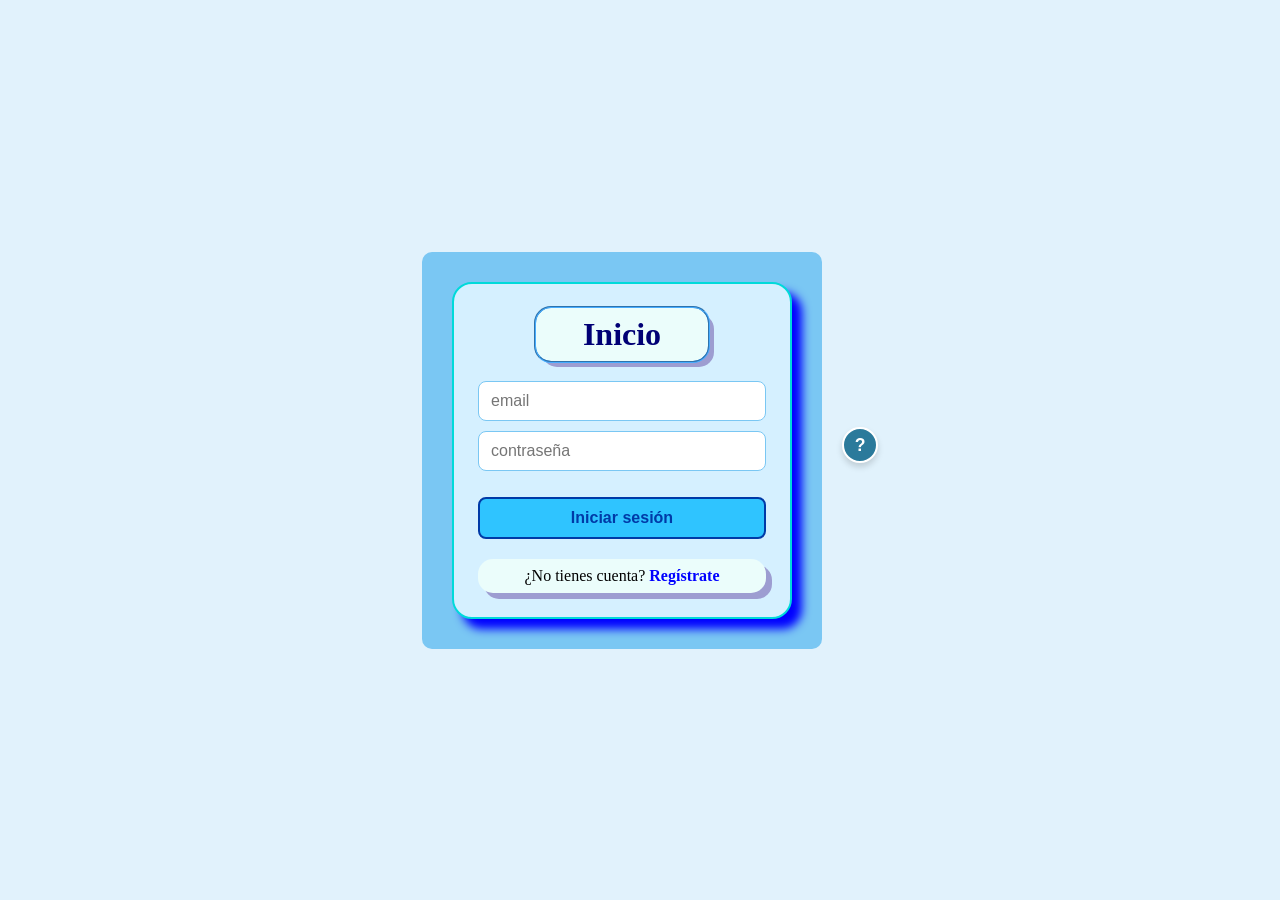
<file: frontend/admin.html>
<!DOCTYPE html>
<html lang="es">

<head>
    <meta charset="UTF-8">
    <meta name="viewport" content="width=device-width, initial-scale=1.0">
    <title>Panel de administración - AeroPlata</title>
    <link rel="stylesheet" href="adm.css">
</head>

<body>
    <header>

        <h1>Panel del Jefe de Ventas / Administrador</h1>
        <nav>
            <a href="VerProductos.html"><button>Ver productos</button></a>
            <a href="GestionarPedidos.html"><button>Gestionar Pedidos</button></a>
            <a href="EstadoDeCuentas.html"><button>Estado de Cuentas</button></a>
            <button id="btn-logout" style="background-color: #d9534f; color: white;">Cerrar sesión</button>
        </nav>
    </header>

    <main>


        <!-- Sección de cargar productos (Alta de Paquetes) -->
        <section id="seccion-productos" class="panel-seccion">
            <h2>Alta de productos (Paquetes / Servicios)</h2>
            <form id="form-producto">
                <input type="text" id="codigo" placeholder="Código de paquete (ej: PAC-001)" required>
                <input type="text" id="tipo_paquete" placeholder="Tipo de paquete" required>
                <input type="text" id="titulo" placeholder="Título del paquete" required>
                <input type="text" id="descripcion" placeholder="Descripción detallada" required>
                <input type="number" step="0.01" id="precio_total" placeholder="Precio total" required>
                <input type="number" id="cantidad_noches" placeholder="Cantidad de noches" required>

                <!-- ID de ubicación corregido exactamente como lo pide el backend -->
                <input type="number" id="id_ubi_destino" placeholder="ID Ubicación Destino" required>

                <input type="number" id="id_hotel" placeholder="ID Hotel" required>
                <input type="number" id="id_vuelo" placeholder="ID Vuelo" required>
                <input type="number" id="id_seguro_medico" placeholder="ID Seguro Médico" required>

                <button type="submit">Guardar producto</button>
            </form>
            <p id="mensaje-respuesta" style="margin-top: 10px; font-weight: bold;"></p>
        </section>
    </main>

    <script>
        // URL de tu backend desplegado en Render
        const API_URL = "https://aeroplate-backend.onrender.com";

        // Verificar si el usuario está logueado leyendo la clave correcta ('token') y aceptando el rol 'ventas'
        const token = localStorage.getItem("token");
        const rol = localStorage.getItem("rol");

        if (!rol || (rol !== "admin" && rol !== "jefe_ventas" && rol !== "ventas")) {
            alert("Acceso no autorizado. Inicia sesión como administrador.");
            window.location.href = "login.html";
        }

        // Manejar el envío del formulario para crear un paquete
        document.getElementById("form-producto").addEventListener("submit", async (e) => {
            e.preventDefault();

            const datosPaquete = {
                codigo_paquete: document.getElementById("codigo").value,
                tipo_paquete: document.getElementById("tipo_paquete").value,
                titulo: document.getElementById("titulo").value,
                descripcion: document.getElementById("descripcion").value,
                precio_total: parseFloat(document.getElementById("precio_total").value),
                cantidad_noches: parseInt(document.getElementById("cantidad_noches").value),
                id_ubi_destino: parseInt(document.getElementById("id_ubi_destino").value),
                id_hotel: parseInt(document.getElementById("id_hotel").value),
                id_vuelo: parseInt(document.getElementById("id_vuelo").value),
                id_seguro_medico: parseInt(document.getElementById("id_seguro_medico").value)
            };

            const mensajeP = document.getElementById("mensaje-respuesta");

            try {
                const respuesta = await fetch(`${API_URL}/paquetes`, {
                    method: "POST",
                    headers: {
                        "Content-Type": "application/json",
                        "Authorization": `Bearer ${token}`
                    },
                    body: JSON.stringify(datosPaquete)
                });

                if (respuesta.ok) {
                    mensajeP.style.color = "green";
                    mensajeP.textContent = "¡Paquete creado con éxito!";
                    document.getElementById("form-producto").reset();
                } else {
                    const errorData = await respuesta.json();
                    mensajeP.style.color = "red";
                    const detalleError = Array.isArray(errorData.detail)
                        ? errorData.detail.map(err => `${err.loc.join('.')}: ${err.msg}`).join(', ')
                        : (errorData.detail || "No se pudo guardar el paquete");
                    mensajeP.textContent = `Error: ${detalleError}`;
                }
            } catch (error) {
                console.error("Error de conexión:", error);
                mensajeP.style.color = "red";
                mensajeP.textContent = "Error de conexión con el servidor.";
            }
        });

        // Botón para cerrar sesión
        document.getElementById("btn-logout").addEventListener("click", () => {
            localStorage.removeItem("token");
            localStorage.removeItem("rol");
            window.location.href = "login.html";
        });
    </script>
</body>

</html>
</file>
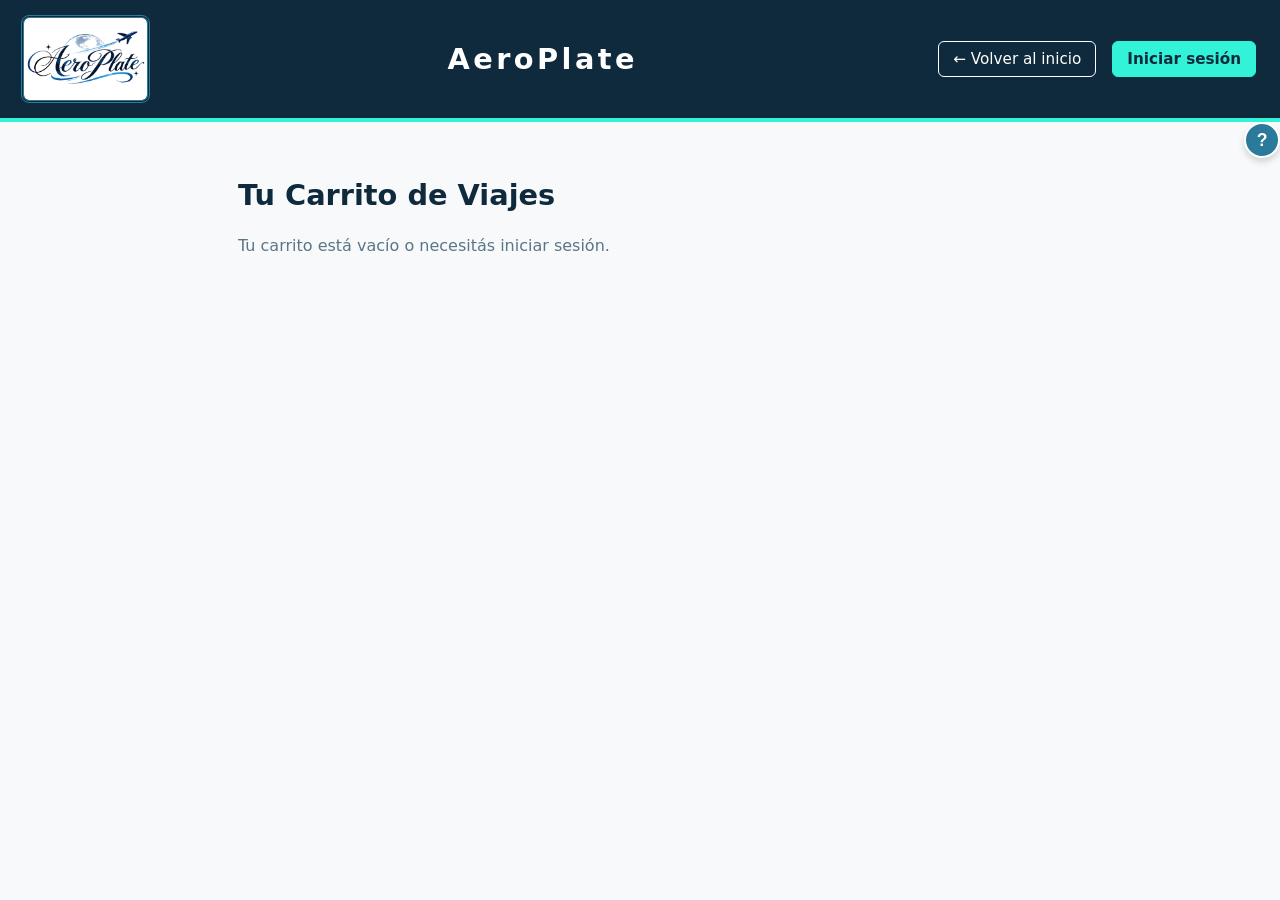
<file: frontend/carrito.html>
<!doctype html>
<html lang="es">

<head>
    <meta charset="UTF-8" />
    <meta name="viewport" content="width=device-width, initial-scale=1.0" />
    <meta name="referrer" content="strict-origin-when-cross-origin" />
    <title>AeroPlate - Carrito</title>
    <link rel="stylesheet" href="index.css" />
    <link rel="stylesheet" href="carrito.css" />
</head>

<body>


    <header class="encabezado">
        <img src="img/Logo-AeroPlate.jpg" alt="Logo-AeroPlate" class="logo">
        <h1>AeroPlate</h1>

        <div class="opciones">
            <a href="index.html" class="btnLink" data-texto="volver">← Volver al inicio</a>
            <div class="usuario" id="usuario">
                <a href="login.html" class="btnLink destacado" data-texto="login">Iniciar sesión</a>
            </div>
        </div>
    </header>

    <div class="ayuda-container">
        <button class="ayuda">?</button>
        <div class="texto-ayuda oculto">
  Revise los paquetes elegidos y el total. Puede quitar articulos. Presione "Pagar".
        </div>
    </div>
    <script>
        // Seleccionamos el botón y el texto
        const botonAyuda = document.querySelector('.ayuda');
        const textoAyuda = document.querySelector('.texto-ayuda');

        botonAyuda.addEventListener('click', () => {
            textoAyuda.classList.toggle('oculto');
        });
    </script>

    <main class="contenedor-carrito">
        <h2 data-texto="tituloCarrito">Tu Carrito de Viajes</h2>
        <p id="avisoCarrito" class="aviso" role="status"></p>

        <div id="lista-carrito" class="lista-carrito">
            <!-- Los paquetes agregados se cargan dinámicamente aquí -->
        </div>
    </main>

    <script src="api.js"></script>
    <script>
        const textos = {
            es: {
                volver: "← Volver al inicio",
                login: "Iniciar sesión",
                tituloCarrito: "Tu Carrito de Viajes",
                vacio: "Tu carrito está vacío o necesitás iniciar sesión.",
                noches: "noches",
                pasajerosTitulo: "Datos de los pasajeros",
                pasajeroNum: "Pasajero",
                nombre: "Nombre",
                apellido: "Apellido",
                dni: "DNI",
                tipoPasajero: "Tipo de pasajero",
                adulto: "Adulto",
                menor: "Menor",
                jubilado: "Jubilado",
                condicionesMedicas: "¿Tiene condiciones médicas?",
                descripcionMedica: "Describa la condición médica",
                fila: "Fila de asiento",
                letra: "Letra de asiento (Ej: A, B, C...)",
                confirmar: "Confirmar y Pagar",
                eliminar: "Eliminar",
                errorIncompleto: "Completá todos los campos obligatorios de los pasajeros correctamente."
            },
            en: {
                volver: "← Back to home",
                login: "Log in",
                tituloCarrito: "Your Travel Cart",
                vacio: "Your cart is empty or you need to log in.",
                noches: "nights",
                pasajerosTitulo: "Passenger Details",
                pasajeroNum: "Passenger",
                nombre: "First name",
                apellido: "Last name",
                dni: "ID / DNI",
                tipoPasajero: "Passenger type",
                adulto: "Adult",
                menor: "Child",
                jubilado: "Senior",
                condicionesMedicas: "Any medical conditions?",
                descripcionMedica: "Describe medical condition",
                fila: "Seat Row",
                letra: "Seat Letter (E.g. A, B, C...)",
                confirmar: "Confirm and Pay",
                eliminar: "Remove",
                errorIncompleto: "Please fill in all required passenger fields correctly."
            }
        };

        const config = { idioma: "es", ubicacion: "AR" };
        try {
            Object.assign(config, JSON.parse(localStorage.getItem("aeroplate_config")) || {});
        } catch (e) { }

        const t = (clave) => textos[config.idioma][clave] || clave;

        function aplicarIdioma() {
            document.documentElement.lang = config.idioma;
            document.querySelectorAll("[data-texto]").forEach((el) => {
                if (textos[config.idioma][el.dataset.texto]) {
                    el.textContent = t(el.dataset.texto);
                }
            });
        }

        aplicarIdioma();

        const cajaUsuario = document.getElementById("usuario");
        const botonLoginHtml = cajaUsuario.innerHTML;

        function pintarSesion(usuario) {
            if (!usuario) {
                cajaUsuario.innerHTML = botonLoginHtml;
                aplicarIdioma();
                return;
            }
            cajaUsuario.replaceChildren(document.createTextNode(`Hola, ${usuario.nombre || usuario.email}`));
        }

        async function renderCarrito() {
            const contenedor = document.getElementById("lista-carrito");
            const aviso = document.getElementById("avisoCarrito");
            contenedor.innerHTML = "";

            if (!getToken()) {
                aviso.textContent = t("vacio");
                return;
            }

            const carrito = getCarrito();
            if (carrito.length === 0) {
                aviso.textContent = t("vacio");
                return;
            }
            aviso.textContent = "";

            carrito.forEach((item, index) => {
                const tarjeta = document.createElement("div");
                tarjeta.className = "tarjeta-item-carrito";

                const infoPaquete = document.createElement("div");
                infoPaquete.className = "info-paquete-carrito";
                infoPaquete.innerHTML = `
                    <h3>${item.titulo}</h3>
                    <p>${item.descripcion || ""}</p>
                    <p class="precio-detalle">${item.tipo_paquete} · ${item.cantidad_noches} ${t("noches")} · <strong>$${item.precio_total}</strong></p>
                `;

                // Contenedor de formulario de pasajeros (según la cantidad del paquete o por defecto 1)
                const cantPasajeros = item.cantidad_pasajeros || 1;

                const seccionPasajeros = document.createElement("div");
                seccionPasajeros.className = "seccion-pasajeros";
                seccionPasajeros.innerHTML = `<h4>${t("pasajerosTitulo")}</h4>`;

                const pasajerosInputs = [];
                for (let i = 0; i < cantPasajeros; i++) {
                    const pasajeroDiv = document.createElement("div");
                    pasajeroDiv.className = "pasajero-form";
                    pasajeroDiv.innerHTML = `
                        <h5>${t("pasajeroNum")} ${i + 1}</h5>
                        <div class="grid-inputs">
                            <input type="text" placeholder="${t("nombre")}" class="p-nombre" required />
                            <input type="text" placeholder="${t("apellido")}" class="p-apellido" required />
                            <input type="number" placeholder="${t("dni")}" class="p-dni" required />
                            <select class="p-tipo">
                                <option value="adulto">${t("adulto")}</option>
                                <option value="menor">${t("menor")}</option>
                                <option value="jubilado">${t("jubilado")}</option>
                            </select>
                            <input type="number" placeholder="${t("fila")}" class="p-fila" min="1" required />
                            <input type="text" placeholder="${t("letra")}" class="p-letra" maxlength="1" required />
                        </div>
                        <label class="check-medico">
                            <input type="checkbox" class="p-check-medico" /> ${t("condicionesMedicas")}
                        </label>
                        <textarea placeholder="${t("descripcionMedica")}" class="p-desc-medica" style="display:none;" rows="2"></textarea>
                    `;

                    const chk = pasajeroDiv.querySelector(".p-check-medico");
                    const txtDesc = pasajeroDiv.querySelector(".p-desc-medica");
                    chk.addEventListener("change", () => {
                        txtDesc.style.display = chk.checked ? "block" : "none";
                        if (!chk.checked) txtDesc.value = "";
                    });

                    seccionPasajeros.appendChild(pasajeroDiv);
                    pasajerosInputs.push(pasajeroDiv);
                }

                const accionesDiv = document.createElement("div");
                accionesDiv.className = "acciones-carrito";

                const msgError = document.createElement("p");
                msgError.className = "error-msg";

                const btnConfirmar = document.createElement("button");
                btnConfirmar.className = "btn-confirmar";
                btnConfirmar.textContent = t("confirmar");

                const btnEliminar = document.createElement("button");
                btnEliminar.className = "btn-eliminar";
                btnEliminar.textContent = t("eliminar");

                btnEliminar.addEventListener("click", () => {
                    let cart = getCarrito();
                    cart.splice(index, 1);
                    guardarCarrito(cart);
                    renderCarrito();
                });

                btnConfirmar.addEventListener("click", async () => {
                    msgError.textContent = "";
                    const pasajerosList = [];
                    let incompleto = false;

                    pasajerosInputs.forEach(div => {
                        const nombre = div.querySelector(".p-nombre").value.trim();
                        const apellido = div.querySelector(".p-apellido").value.trim();
                        const dni = Number(div.querySelector(".p-dni").value);
                        const tipo_pasajero = div.querySelector(".p-tipo").value;
                        const fila = Number(div.querySelector(".p-fila").value);
                        const letra = div.querySelector(".p-letra").value.trim().toUpperCase();
                        const condiciones_medicas = div.querySelector(".p-check-medico").checked;
                        const descripcion_medica = div.querySelector(".p-desc-medica").value.trim();

                        if (!nombre || !apellido || !dni || !fila || !letra || (condiciones_medicas && !descripcion_medica)) {
                            incompleto = true;
                        }

                        pasajerosList.push({
                            nombre, apellido, dni, tipo_pasajero, condiciones_medicas,
                            descripcion_medica: condiciones_medicas ? descripcion_medica : null,
                            fila, letra
                        });
                    });

                    if (incompleto) {
                        msgError.textContent = t("errorIncompleto");
                        return;
                    }

                    btnConfirmar.disabled = true;
                    btnConfirmar.textContent = "Procesando...";

                    try {
                        // 1. Crea la compra en el backend
                        const compraCreada = await apiFetch("/compras", {
                            method: "POST",
                            body: JSON.stringify({
                                id_paquete: item.id,
                                pasajeros: pasajerosList
                            })
                        });

                        const compraId = compraCreada.id || compraCreada.id_compra;

                        // Remover item del carrito local
                        let cart = getCarrito();
                        cart.splice(index, 1);
                        guardarCarrito(cart);

                        // 2. Iniciar pago con Mercado Pago o simulado
                        const pagoRes = await apiFetch(`/pagos/${compraId}/iniciar`, {
                            method: "POST"
                        });

                        if (pagoRes.modo === "mercadopago" && pagoRes.init_point) {
                            window.location.href = pagoRes.init_point; // Redirige a MP
                        } else {
                            alert("¡Compra creada con éxito! (Pago simulado)");
                            window.location.href = "index.html";
                        }
                    } catch (e) {
                        msgError.textContent = e.message || "Error al procesar la compra.";
                        btnConfirmar.disabled = false;
                        btnConfirmar.textContent = t("confirmar");
                    }
                });

                accionesDiv.append(btnConfirmar, btnEliminar);
                tarjeta.append(infoPaquete, seccionPasajeros, msgError, accionesDiv);
                contenedor.appendChild(tarjeta);
            });
        }

        iniciarSesionGuardada().then((u) => {
            pintarSesion(u);
            renderCarrito();
        });
    </script>
</body>

</html>
</file>
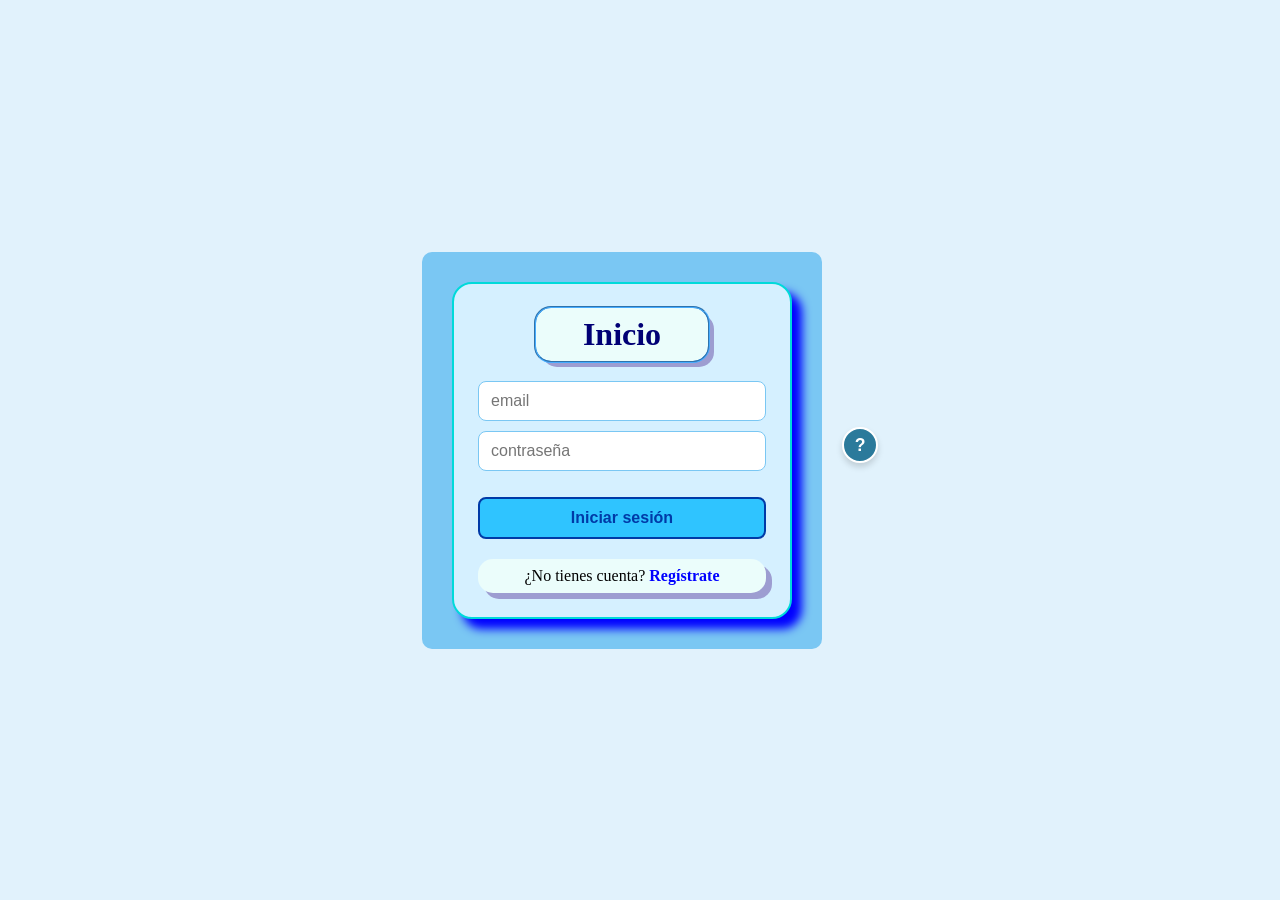
<file: frontend/EstadoDeCuentas.html>
<!DOCTYPE html>
<html lang="es">

<head>
    <meta charset="UTF-8">
    <meta name="viewport" content="width=device-width, initial-scale=1.0">
    <title>Estado de Cuentas - AeroPlata</title>
    <link rel="stylesheet" href="adm.css">
    <style>
        /* Estilos específicos para la tabla de estado de cuentas manteniendo la estética */
        .container {
            max-width: 1100px;
            margin: 20px auto;
            background: white;
            padding: 20px;
            border-radius: 8px;
            box-shadow: 0 2px 4px rgba(0, 0, 0, 0.1);
        }

        .controls {
            margin: 20px 0;
            display: flex;
            gap: 15px;
            align-items: center;
        }

        select,
        button.btn-accion {
            padding: 8px 12px;
            font-size: 14px;
            border: 1px solid #ccc;
            border-radius: 4px;
        }

        button.btn-accion {
            background-color: #007bff;
            color: white;
            border: none;
            cursor: pointer;
        }

        button.btn-accion:hover {
            background-color: #0056b3;
        }

        table {
            width: 100%;
            border-collapse: collapse;
            margin-top: 15px;
        }

        th,
        td {
            padding: 12px;
            border: 1px solid #ddd;
            text-align: left;
            font-size: 14px;
        }

        th {
            background-color: #f8f9fa;
            color: #333;
        }

        .badge {
            padding: 4px 8px;
            border-radius: 4px;
            font-size: 12px;
            color: white;
        }

        .badge-pendiente {
            background-color: #ffc107;
            color: #333;
        }

        .badge-pagada {
            background-color: #17a2b8;
        }

        .badge-entregada {
            background-color: #28a745;
        }

        .error {
            color: #d9534f;
            margin-top: 10px;
            font-weight: bold;
        }
    </style>
</head>

<body>

    <header>
    
        <h1>Panel del Jefe de Ventas / Administrador</h1>
        <nav>
            <a href="admin.html"><button>Alta de productos</button></a>
            <a href="VerProductos.html"><button>Ver productos</button></a>
            <a href="GestionarPedidos.html"><button>Gestionar Pedidos</button></a>
            <a href="EstadoDeCuentas.html"><button class="active">Estado de Cuentas</button></a>
            <button id="btn-logout" style="background-color: #d9534f; color: white;">Cerrar sesión</button>
        </nav>

        <div class="ayuda-container">
            <button class="ayuda">?</button>
            <div class="texto-ayuda oculto">
                Elija ver las facturas a cobrar ordenadas por fecha o el estado de la cuenta ordenado por cliente
            </div>
        </div>
        <script>
            // Seleccionamos el botón y el texto
            const botonAyuda = document.querySelector('.ayuda');
            const textoAyuda = document.querySelector('.texto-ayuda');

            botonAyuda.addEventListener('click', () => {
                textoAyuda.classList.toggle('oculto');
            });
        </script>

    </header>

    <main>

        <div class="container">
            <h2>Estado de Cuenta de Clientes y Pedidos</h2>
            <p>Visualice las facturas a cobrar ordenadas por fecha o agrupadas por cliente.</p>

            <div class="controls">
                <label for="tipoOrden">Ordenar por:</label>
                <select id="tipoOrden" onchange="cargarEstadoCuenta()">
                    <option value="fecha">Fecha (Cronológico)</option>
                    <option value="cliente">Cliente (Agrupado)</option>
                </select>
                <button class="btn-accion" onclick="cargarEstadoCuenta()">Actualizar</button>
            </div>

            <div id="errorMensaje" class="error"></div>

            <div id="contenedorTabla">
                <p>Cargando datos...</p>
            </div>
        </div>
    </main>

    <script>
        // URL de tu backend desplegado en Render
        const API_URL = "https://aeroplate-backend.onrender.com";

        // Verificar autenticación y roles con la misma lógica de admin.html
        const token = localStorage.getItem("token");
        const rol = localStorage.getItem("rol");

        if (!rol || (rol !== "admin" && rol !== "jefe_ventas" && rol !== "ventas")) {
            alert("Acceso no autorizado. Inicia sesión como administrador.");
            window.location.href = "login.html";
        }

        async function cargarEstadoCuenta() {
            const orden = document.getElementById("tipoOrden").value;
            const contenedor = document.getElementById("contenedorTabla");
            const errorDiv = document.getElementById("errorMensaje");

            errorDiv.textContent = "";
            contenedor.innerHTML = "<p>Cargando estado de cuenta...</p>";

            if (!token) {
                errorDiv.textContent = "Error: No se encontró sesión activa.";
                contenedor.innerHTML = "";
                return;
            }

            try {
                const response = await fetch(`${API_URL}/admin/estado-cuenta?orden=${orden}`, {
                    method: "GET",
                    headers: {
                        "Authorization": `Bearer ${token}`,
                        "Content-Type": "application/json"
                    }
                });

                if (!response.ok) {
                    if (response.status === 401 || response.status === 403) {
                        throw new Error("Acceso denegado o sesión expirada. Vuelva a iniciar sesión.");
                    }
                    throw new Error("No se pudo obtener el estado de cuenta del servidor.");
                }

                const data = await response.json();
                renderizarDatos(data, orden);

            } catch (error) {
                errorDiv.textContent = error.message;
                contenedor.innerHTML = "";
            }
        }

        function renderizarDatos(data, orden) {
            const contenedor = document.getElementById("contenedorTabla");

            if (!data || data.length === 0) {
                contenedor.innerHTML = "<p>No hay registros disponibles en el estado de cuenta.</p>";
                return;
            }

            let html = "";

            if (orden === "fecha") {
                html = `
                    <table>
                        <thead>
                            <tr>
                                <th>N° Pedido</th>
                                <th>Fecha</th>
                                <th>Cliente</th>
                                <th>Total ($)</th>
                                <th>Estado</th>
                                <th>Cobrado</th>
                            </tr>
                        </thead>
                        <tbody>
                `;

                data.forEach(item => {
                    const clienteNombre = item.cliente ? `${item.cliente.nombre} ${item.cliente.apellido}` : "Desconocido";
                    html += `
                        <tr>
                            <td>#${item.id}</td>
                            <td>${new Date(item.fecha).toLocaleString()}</td>
                            <td>${clienteNombre}</td>
                            <td>$${Number(item.precio_total).toFixed(2)}</td>
                            <td><span class="badge badge-${item.estado}">${item.estado}</span></td>
                            <td>${item.cobrado ? "Sí" : "No (Pendiente)"}</td>
                        </tr>
                    `;
                });

                html += `</tbody></table>`;

            } else {
                html = `
                    <table>
                        <thead>
                            <tr>
                                <th>Cliente</th>
                                <th>Pedidos Asociados</th>
                                <th>Total a Cobrar ($)</th>
                                <th>Total Cobrado ($)</th>
                            </tr>
                        </thead>
                        <tbody>
                `;

                data.forEach(grupo => {
                    const cliente = grupo.cliente || { nombre: "Cliente", apellido: "Desconocido" };
                    const cantidadPedidos = grupo.pedidos ? grupo.pedidos.length : 0;

                    html += `
                        <tr>
                            <td><strong>${cliente.apellido}, ${cliente.nombre}</strong><br><small>${cliente.email || ''}</small></td>
                            <td>${cantidadPedidos} pedido(s)</td>
                            <td>$${Number(grupo.total_a_cobrar).toFixed(2)}</td>
                            <td>$${Number(grupo.total_cobrado).toFixed(2)}</td>
                        </tr>
                    `;
                });

                html += `</tbody></table>`;
            }

            contenedor.innerHTML = html;
        }

        // Botón para cerrar sesión unificado
        document.getElementById("btn-logout").addEventListener("click", () => {
            localStorage.removeItem("token");
            localStorage.removeItem("rol");
            window.location.href = "login.html";
        });

        // Cargar datos al iniciar la página
        window.onload = () => {
            cargarEstadoCuenta();
        };
    </script>
</body>

</html>
</file>
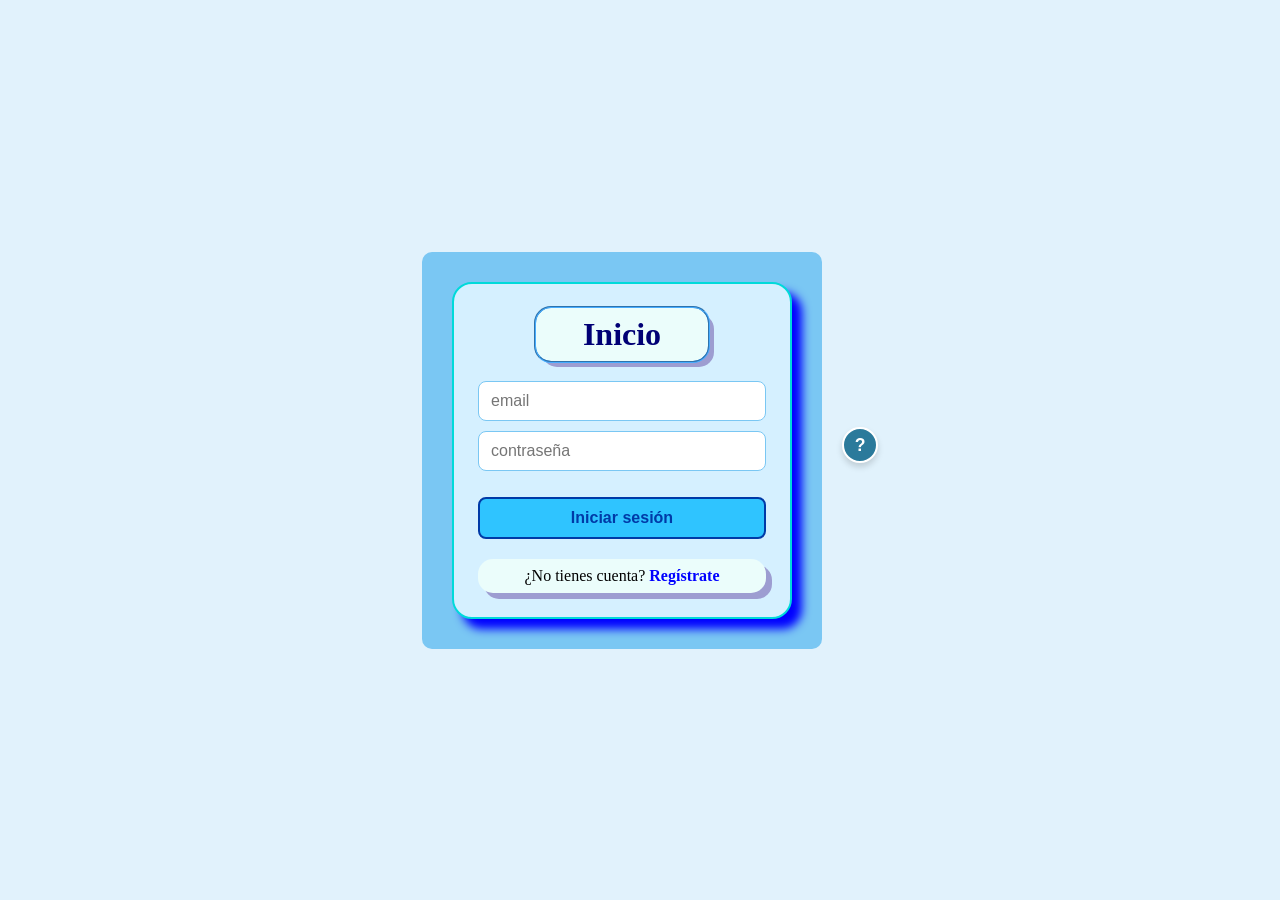
<file: frontend/GestionarPedidos.html>
<!DOCTYPE html>
<html lang="es">

<head>
    <meta charset="UTF-8">
    <meta name="viewport" content="width=device-width, initial-scale=1.0">
    <title>Gestionar Pedidos - AeroPlata</title>
    <link rel="stylesheet" href="adm.css">
    <style>
        .tabla-pedidos {
            width: 100%;
            border-collapse: collapse;
            margin-top: 20px;
        }

        .tabla-pedidos th,
        .tabla-pedidos td {
            border: 1px solid #ddd;
            padding: 10px;
            text-align: left;
        }

        .tabla-pedidos th {
            background-color: #f4f4f4;
            color: #333;
        }

        .mensaje-info {
            margin-top: 20px;
            font-weight: bold;
        }

        .btn-cancelar {
            background-color: #d9534f;
            color: white;
            border: none;
            padding: 6px 10px;
            cursor: pointer;
            border-radius: 4px;
        }

        .btn-cancelar:hover {
            background-color: #c9302c;
        }
    </style>
</head>

<body>
    <header>
        <h1>Panel de Jefe de Ventas : Gestionar Pedidos</h1>
        <nav>
            <a href="admin.html"><button>Alta de productos</button></a>
            <a href="VerProductos.html"><button>Ver productos</button></a>
            <a href="EstadoDeCuentas.html"><button>Estado de Cuentas</button></a>
            <button id="btn-logout" style="background-color: #d9534f; color: white;">Cerrar sesión</button>
        </nav>
    </header>

    <main style="padding: 20px;">

        <div class="ayuda-container">
            <button class="ayuda">?</button>
            <div class="texto-ayuda oculto">
                Muestra los pedidos aun no entregados. Entre a un pedido para entregarlo o anularlo.
            </div>
        </div>
        <script>
            // Seleccionamos el botón y el texto
            const botonAyuda = document.querySelector('.ayuda');
            const textoAyuda = document.querySelector('.texto-ayuda');

            botonAyuda.addEventListener('click', () => {
                textoAyuda.classList.toggle('oculto');
            });
        </script>

        <h2>Listado de Pedidos y Compras de Clientes</h2>
        <p id="mensaje-estado" class="mensaje-info">Cargando pedidos...</p>

        <table class="tabla-pedidos" id="tabla-pedidos" style="display: none;">
            <thead>
                <tr>
                    <th>ID Compra</th>
                    <th>Usuario</th>
                    <th>Paquete</th>
                    <th>Detalles / Fecha</th>
                    <th>Estado</th>
                    <th>Acciones</th>
                </tr>
            </thead>
            <tbody id="cuerpo-tabla-pedidos">
                <!-- Los pedidos se cargarán dinámicamente -->
            </tbody>
        </table>
    </main>

    <script>
        const API_URL = "https://aeroplate-backend.onrender.com";

        // Verificar sesión y rol
        const token = localStorage.getItem("token");
        const rol = localStorage.getItem("rol");

        if (!rol || (rol !== "admin" && rol !== "jefe_ventas" && rol !== "ventas")) {
            alert("Acceso no autorizado. Inicia sesión como administrador.");
            window.location.href = "login.html";
        }

        async function cargarPedidos() {
            const mensajeEstado = document.getElementById("mensaje-estado");
            const tablaPedidos = document.getElementById("tabla-pedidos");
            const cuerpoTabla = document.getElementById("cuerpo-tabla-pedidos");

            try {
                const respuesta = await fetch(`${API_URL}/compras/admin/todas`, {
                    method: "GET",
                    headers: {
                        "Authorization": `Bearer ${token}`
                    }
                });

                if (respuesta.ok) {
                    const pedidos = await respuesta.json();

                    if (pedidos.length === 0) {
                        mensajeEstado.textContent = "No hay pedidos registrados en el sistema.";
                        return;
                    }

                    mensajeEstado.style.display = "none";
                    tablaPedidos.style.display = "table";
                    cuerpoTabla.innerHTML = "";

                    pedidos.forEach(p => {
                        const compraId = p.id || p.id_compra;
                        const fila = document.createElement("tr");
                        fila.innerHTML = `
                            <td>${compraId || '-'}</td>
                            <td>${p.id_cliente || p.usuario || '-'}</td>
                            <td>${p.id_paquete || '-'}</td>
                            <td>${p.fecha || p.fecha_compra || '-'}</td>
                            <td>${p.estado || 'Registrado'}</td>
                            <td>
                                <button class="btn-cancelar" onclick="cancelarPedidoAdmin(${compraId})">Cancelar</button>
                            </td>
                        `;
                        cuerpoTabla.appendChild(fila);
                    });
                } else {
                    mensajeEstado.style.color = "red";
                    mensajeEstado.textContent = "Error al obtener los pedidos del servidor.";
                }
            } catch (error) {
                console.error("Error de conexión:", error);
                mensajeEstado.style.color = "red";
                mensajeEstado.textContent = "Error de conexión al intentar cargar los pedidos.";
            }
        }

        async function cancelarPedidoAdmin(idCompra) {
            if (!confirm(`¿Estás seguro de que deseas cancelar la compra #${idCompra}?`)) {
                return;
            }

            try {
                const respuesta = await fetch(`${API_URL}/compras/admin/${idCompra}`, {
                    method: "DELETE",
                    headers: {
                        "Authorization": `Bearer ${token}`
                    }
                });

                if (respuesta.ok) {
                    alert("Pedido cancelado correctamente.");
                    cargarPedidos(); // Recargar la tabla
                } else {
                    const errorData = await respuesta.json();
                    alert("Error al cancelar: " + (errorData.detail || "No se pudo procesar"));
                }
            } catch (error) {
                console.error("Error de red:", error);
                alert("Error de conexión al intentar cancelar el pedido.");
            }
        }

        cargarPedidos();

        // Botón para cerrar sesión
        document.getElementById("btn-logout").addEventListener("click", () => {
            localStorage.removeItem("token");
            localStorage.removeItem("rol");
            window.location.href = "login.html";
        });
    </script>
</body>

</html>
</file>
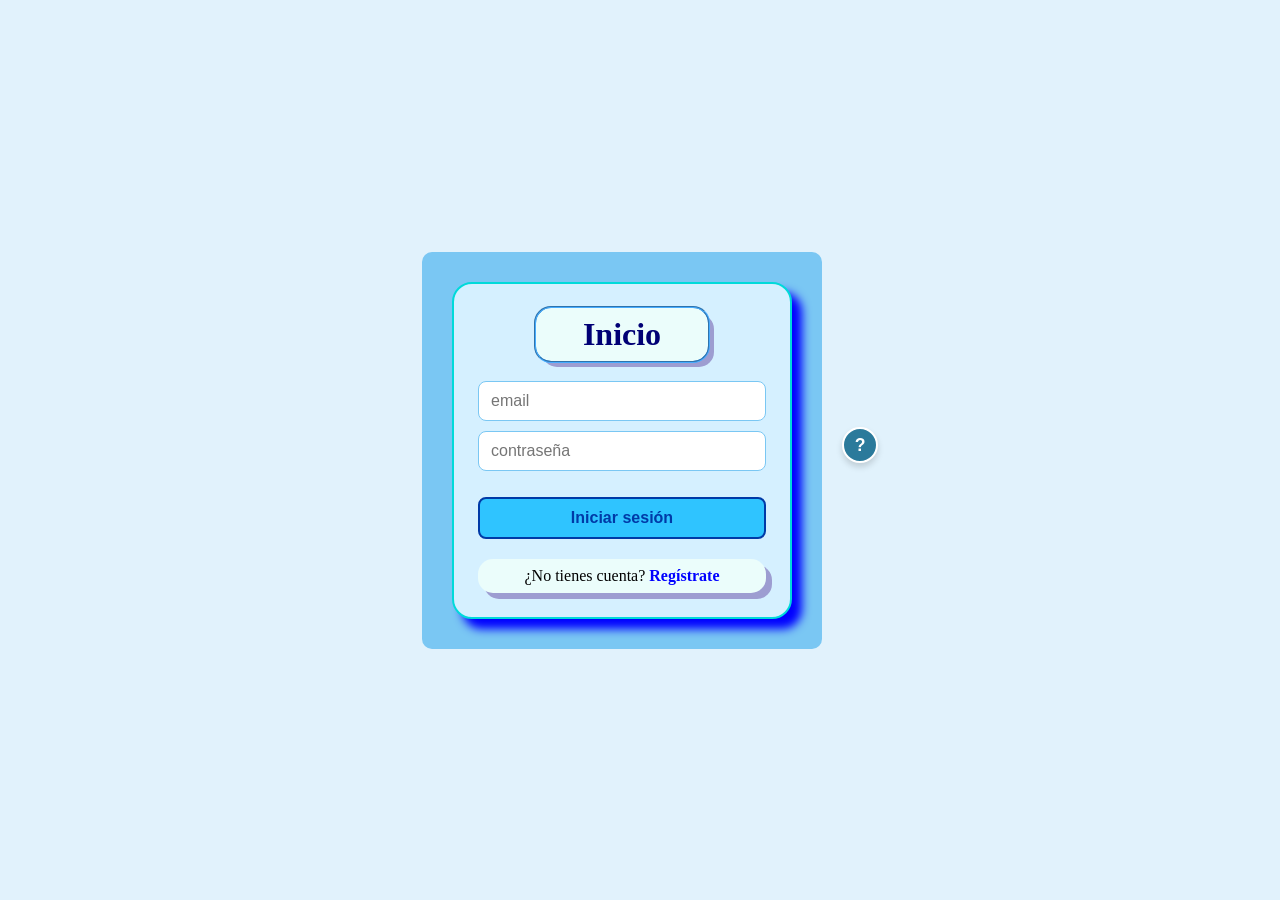
<file: frontend/login.html>
<!DOCTYPE html>
<html>

<head>
    <meta charset="UTF-8">
    <meta name="viewport" content="width=device-width, initial-scale=1.0">
    <title>Login web</title>
    <link rel="stylesheet" href="login.css">
</head>

<body>
    <div class="contenedor">
        <!-- Formulario de Inicio de Sesión -->
        <form class="formulario" id="formularioInicioSesion">
            <h1 class="tituloI">Inicio</h1>
            <div class="campo">
                <input type="email" name="correoElectronico" class="entrada" placeholder="email" required>
            </div>
            <div class="campo">
                <input type="password" name="contra" class="entrada" placeholder="contraseña" required>
            </div>
            <p class="mensaje" id="errorLogin" role="alert" style="color:#c0392b;"></p>
            <button type="submit" class="boton">Iniciar sesión</button>
            <div class="pie">
                ¿No tienes cuenta? <span class="enlace" onclick="mostrarRegistro()">Regístrate</span>
            </div>
        </form>

        <!-- Formulario de Registro -->
        <form class="formulario oculto" id="formularioRegistro">
            <h1 class="tituloR">Registro</h1>
            <div class="campo">
                <input type="text" name="nombre" class="entrada" placeholder="nombre" maxlength="100" required>
            </div>
            <div class="campo">
                <input type="text" name="apellido" class="entrada" placeholder="apellido" maxlength="100" required>
            </div>
            <div class="campo">
                <input type="email" name="correoElectronico" class="entrada" placeholder="email" required>
            </div>
            <div class="campo">
                <input type="password" name="contra" class="entrada" placeholder="contraseña (mínimo 6)" minlength="6"
                    maxlength="72" required>
            </div>
            <p class="mensaje" id="errorRegistro" role="alert" style="color:#c0392b;"></p>
            <button type="submit" class="boton">Registrarse</button>
            <div class="pie">
                ¿Ya tienes cuenta? <span class="enlace" onclick="mostrarInicioSesion()">Inicia sesión</span>
            </div>
        </form>
    </div>

    <div class="ayuda-container">
        <button class="ayuda">?</button>
        <div class="texto-ayuda oculto">
            Complete sus datos y elija una contraseña de al menos 6 caracteres. 
            Luego podrá ingresar y comprar.
        </div>
    </div>
    <script>
        // Seleccionamos el botón y el texto
        const botonAyuda = document.querySelector('.ayuda');
        const textoAyuda = document.querySelector('.texto-ayuda');

        botonAyuda.addEventListener('click', () => {
            textoAyuda.classList.toggle('oculto');
        });
    </script>

    <script src="api.js"></script>
    <script>
        function mostrarRegistro() {
            document.getElementById('formularioInicioSesion').classList.add('oculto');
            document.getElementById('formularioRegistro').classList.remove('oculto');
        }

        function mostrarInicioSesion() {
            document.getElementById('formularioRegistro').classList.add('oculto');
            document.getElementById('formularioInicioSesion').classList.remove('oculto');
        }

        // Si ya hay sesión iniciada, no tiene sentido permanecer en el login
        if (getToken()) window.location.href = 'index.html';

        // INICIO DE SESIÓN
        document.getElementById('formularioInicioSesion').addEventListener('submit', async function (evento) {
            evento.preventDefault();
            const error = document.getElementById('errorLogin');
            const boton = this.querySelector('button[type="submit"]');
            error.textContent = '';
            boton.disabled = true;

            try {
                await login(this.correoElectronico.value.trim(), this.contra.value);
                window.location.href = 'index.html';
            } catch (e) {
                error.textContent = e.message;
                boton.disabled = false;
            }
        });

        // REGISTRO (crea la cuenta y deja la sesión iniciada)
        document.getElementById('formularioRegistro').addEventListener('submit', async function (evento) {
            evento.preventDefault();
            const error = document.getElementById('errorRegistro');
            const boton = this.querySelector('button[type="submit"]');
            error.textContent = '';
            boton.disabled = true;

            const email = this.correoElectronico.value.trim();
            const password = this.contra.value;

            try {
                await registrar({
                    nombre: this.nombre.value.trim(),
                    apellido: this.apellido.value.trim(),
                    email,
                    password,
                });
                await login(email, password);
                window.location.href = 'index.html';
            } catch (e) {
                error.textContent = e.message;
                boton.disabled = false;
            }
        });
    </script>
</body>

</html>
</file>
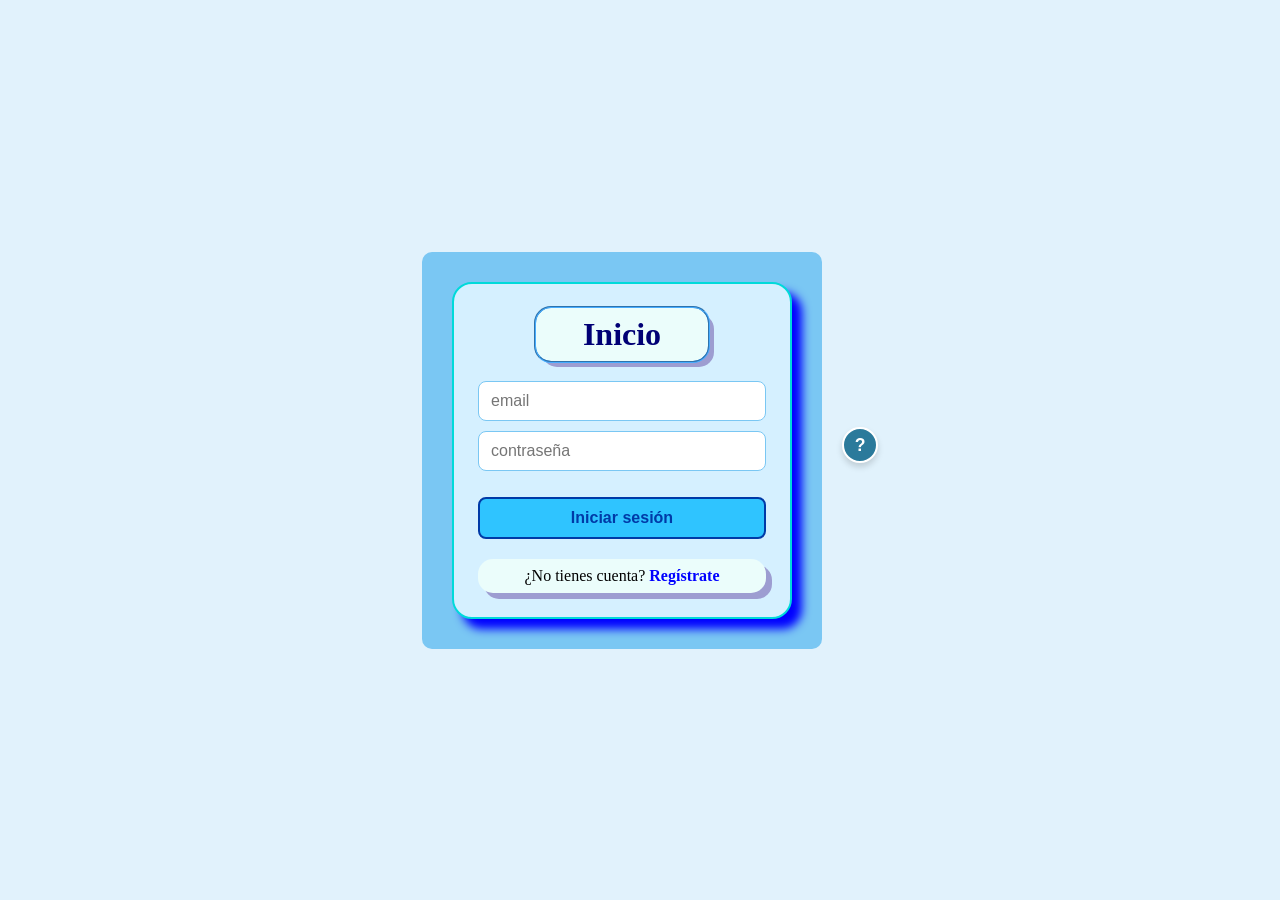
<file: frontend/VerProductos.html>
<!DOCTYPE html>
<html lang="es">

<head>
    <meta charset="UTF-8">
    <meta name="viewport" content="width=device-width, initial-scale=1.0">
    <title>Ver Productos - AeroPlata</title>
    <link rel="stylesheet" href="adm.css">
    <style>
        .tabla-productos {
            width: 100%;
            border-collapse: collapse;
            margin-top: 20px;
        }

        .tabla-productos th,
        .tabla-productos td {
            border: 1px solid #ddd;
            padding: 10px;
            text-align: left;
        }

        .tabla-productos th {
            background-color: #f4f4f4;
            color: #333;
        }

        .mensaje-info {
            margin-top: 20px;
            font-weight: bold;
        }

        .btn-eliminar {
            background-color: #d9534f;
            color: white;
            border: none;
            padding: 6px 10px;
            cursor: pointer;
            border-radius: 4px;
        }

        .btn-eliminar:hover {
            background-color: #c9302c;
        }
    </style>
</head>

<body>
    <header>

        <h1>Panel de Jefe de Ventas : Lista Productos</h1>
        <nav>
            <a href="admin.html"><button>Alta de productos</button></a>
            <a href="GestionarPedidos.html"><button>Gestionar Pedidos</button></a>
            <a href="EstadoDeCuentas.html"><button>Estado de Cuentas</button></a>
            <button id="btn-logout" style="background-color: #d9534f; color: white;">Cerrar sesión</button>
        </nav>
    </header>

    <main style="padding: 20px;">
        <div class="ayuda-container">
            <button class="ayuda">?</button>
            <div class="texto-ayuda oculto">
                Complete código, descripción y precio unitario. Presione "Guardar".
                El código no puede repetirse.
            </div>
        </div>
        <script>
            // Seleccionamos el botón y el texto
            const botonAyuda = document.querySelector('.ayuda');
            const textoAyuda = document.querySelector('.texto-ayuda');

            botonAyuda.addEventListener('click', () => {
                textoAyuda.classList.toggle('oculto');
            });
        </script>
        <h2>Listado de Paquetes Turísticos Disponibles</h2>
        <p id="mensaje-estado" class="mensaje-info">Cargando productos...</p>

        <table class="tabla-productos" id="tabla-paquetes" style="display: none;">
            <thead>
                <tr>
                    <th>ID</th>
                    <th>Código</th>
                    <th>Tipo</th>
                    <th>Título</th>
                    <th>Descripción</th>
                    <th>Precio Total</th>
                    <th>Noches</th>
                    <th>Acciones</th>
                </tr>
            </thead>
            <tbody id="cuerpo-tabla">
                <!-- Los datos se insertarán dinámicamente desde JavaScript -->
            </tbody>
        </table>
    </main>

    <script>
        const API_URL = "https://aeroplate-backend.onrender.com";

        // Verificar sesión y rol
        const token = localStorage.getItem("token");
        const rol = localStorage.getItem("rol");

        if (!rol || (rol !== "admin" && rol !== "jefe_ventas" && rol !== "ventas")) {
            alert("Acceso no autorizado. Inicia sesión como administrador.");
            window.location.href = "login.html";
        }

        async function cargarProductos() {
            const mensajeEstado = document.getElementById("mensaje-estado");
            const tablaPaquetes = document.getElementById("tabla-paquetes");
            const cuerpoTabla = document.getElementById("cuerpo-tabla");

            try {
                const respuesta = await fetch(`${API_URL}/paquetes`, {
                    method: "GET",
                    headers: {
                        "Authorization": `Bearer ${token}`
                    }
                });

                if (respuesta.ok) {
                    const paquetes = await respuesta.json();

                    if (paquetes.length === 0) {
                        mensajeEstado.textContent = "No hay paquetes registrados en el sistema.";
                        tablaPaquetes.style.display = "none";
                        return;
                    }

                    mensajeEstado.style.display = "none";
                    tablaPaquetes.style.display = "table";
                    cuerpoTabla.innerHTML = "";

                    paquetes.forEach(p => {
                        const paqueteId = p.id_paquete || p.id;
                        const fila = document.createElement("tr");
                        fila.innerHTML = `
                            <td>${paqueteId || '-'}</td>
                            <td>${p.codigo_paquete}</td>
                            <td>${p.tipo_paquete}</td>
                            <td>${p.titulo}</td>
                            <td>${p.descripcion}</td>
                            <td>$${p.precio_total}</td>
                            <td>${p.cantidad_noches}</td>
                            <td>
                                <button class="btn-eliminar" onclick="eliminarProducto(${paqueteId})">Eliminar</button>
                            </td>
                        `;
                        cuerpoTabla.appendChild(fila);
                    });
                } else {
                    mensajeEstado.style.color = "red";
                    mensajeEstado.textContent = "Error al obtener los productos del servidor.";
                }
            } catch (error) {
                console.error("Error de conexión:", error);
                mensajeEstado.style.color = "red";
                mensajeEstado.textContent = "Error de conexión al intentar cargar los productos.";
            }
        }

        async function eliminarProducto(idPaquete) {
            if (!confirm(`¿Estás seguro de que deseas eliminar el paquete ID #${idPaquete}?`)) {
                return;
            }

            try {
                const respuesta = await fetch(`${API_URL}/paquetes/${idPaquete}`, {
                    method: "DELETE",
                    headers: {
                        "Authorization": `Bearer ${token}`
                    }
                });

                if (respuesta.ok) {
                    alert("Paquete eliminado correctamente.");
                    cargarProductos(); // Recargar la tabla automáticamente
                } else {
                    const errorData = await respuesta.json().catch(() => ({}));
                    alert("Error al eliminar: " + (errorData.detail || "No se pudo procesar la solicitud"));
                }
            } catch (error) {
                console.error("Error de red:", error);
                alert("Error de conexión al intentar eliminar el producto.");
            }
        }

        // Ejecutar la carga al abrir la página
        cargarProductos();

        // Botón para cerrar sesión
        document.getElementById("btn-logout").addEventListener("click", () => {
            localStorage.removeItem("token");
            localStorage.removeItem("rol");
            window.location.href = "login.html";
        });
    </script>
</body>

</html>
</file>
<file: frontend/adm.css>
:root { /* Variables de color heredadas del sistema de Mari */
    --tinta: #0f2a3d;
    --mar: #2b7a9b;
    --cielo: #eaf2f7;
    --papel: #f7f9fb;
    --senal: #32f2d8;
}

* { box-sizing: border-box; }

body {
    margin: 0;
    font-family: "Segoe UI", system-ui, sans-serif;
    color: var(--tinta);
    background: var(--papel);
}

/* Encabezado idéntico al de la plataforma */
header {
    background: var(--tinta);
    padding: 18px 24px;
    border-bottom: 4px solid var(--senal);
    display: flex;
    flex-wrap: wrap;
    align-items: center;
    justify-content: space-between;
    gap: 12px 24px;
}

header h1 {
    margin: 0;
    color: #fff;
    font-size: 1.8rem;
    letter-spacing: 0.12em;
}

header nav {
    display: flex;
    flex-wrap: wrap;
    gap: 10px;
}

header nav button {
    padding: 8px 14px;
    border: 1px solid #fff;
    border-radius: 6px;
    background: transparent;
    color: #fff;
    font-size: 0.95rem;
    cursor: pointer;
    transition: background-color 0.2s, color 0.2s;
}

header nav button:hover {
    background: var(--senal);
    border-color: var(--senal);
    color: var(--tinta);
    font-weight: 600;
}

/* Contenedor principal adaptable */
main {
    max-width: 900px;
    margin: 32px auto;
    padding: 24px 16px;
    background: #fff;
    border-radius: 10px;
    border: 1px solid #b8c9d4;
    box-shadow: 0 4px 6px rgba(15, 42, 61, 0.05);
    display: grid;
    gap: 24px;
}

.panel-seccion h2 {
    margin-top: 0;
    color: var(--tinta);
    font-size: 1.4rem;
    border-bottom: 2px solid var(--cielo);
    padding-bottom: 8px;
}

/* Formularios de administración */
form {
    display: grid;
    gap: 12px;
}

form input {
    padding: 10px 12px;
    border: 1px solid #b8c9d4;
    border-radius: 6px;
    font-size: 1rem;
    background: #fff;
}

form input:focus {
    outline: 3px solid var(--senal);
    outline-offset: 2px;
    border-color: var(--mar);
}

form button[type="submit"] {
    padding: 12px 24px;
    border: 0;
    border-radius: 6px;
    background: var(--mar);
    color: #fff;
    font-size: 1rem;
    font-weight: 600;
    cursor: pointer;
}

form button[type="submit"]:hover {
    background: var(--tinta);
}

/* Tablas o tarjetas para listados de pedidos y cuentas */
#lista-pedidos, #info-cuentas {
    display: grid;
    gap: 12px;
}

.item-pedido, .item-cuenta {
    padding: 14px;
    background: var(--cielo);
    border-radius: 6px;
    border-left: 4px solid var(--mar);
    display: flex;
    justify-content: space-between;
    align-items: center;
}

/* Responsive para celulares */
@media (max-width: 600px) {
    header h1 { font-size: 1.4rem; }
    header nav { width: 100%; overflow-x: auto; }
}
.logo{
    width: 10%;
    height: 15%;
    border-radius: 5px;
    border-color: #2b7a9b;
    border-width: 4px;
    outline-style: double;
    outline-color: #2b7a9b;
}
.ayuda-container {
    position: relative;
    display: inline-block;
    float: right; 
    margin-bottom: 10px;
}

.texto-ayuda {
    position: absolute;
    top: 100%;
    right: 0;
    width: 260px;
    background-color: #ffffff;
    margin-top: 5px;
    padding: 12px;
    border: 1px solid #e5e7eb;
    border-radius: 0.5rem;
    box-shadow: 0 10px 15px -3px rgba(0, 0, 0, 0.1);
    font-size: 0.875rem;
    color: #374151;
    z-index: 50;
}

.texto-ayuda.oculto {
    display: none !important;
}
.ayuda {
    width: 36px;
    height: 36px;
    background-color: #2b7a9b;
    color: #ffffff;
    font-size: 1.1rem;
    font-weight: bold;
    border: 2px solid #ffffff;
    border-radius: 50%;
    cursor: pointer;
    display: flex;
    align-items: center;
    justify-content: center;
    box-shadow: 0 4px 6px rgba(0, 0, 0, 0.15);
    transition: all 0.2s ease-in-out;
}
</file>
<file: frontend/index.css>
:root {
    /*Variables para el fondo y el texto*/
    --tinta: #0f2a3d;
    --mar: #2b7a9b;
    --cielo: #eaf2f7;
    --papel: #f7f9fb;
    --senal: #32f2d8;
}

* {
    box-sizing: border-box;
}

body {
    margin: 0;
    font-family: "Segoe UI", system-ui, sans-serif;
    color: var(--tinta);
    background: var(--papel);
}

/* Encabezado*/
.encabezado {
    background: var(--tinta);
    padding: 18px 24px;
    border-bottom: 4px solid var(--senal);
    display: flex;
    flex-wrap: wrap;
    align-items: center;
    justify-content: space-between;
    gap: 12px 24px;
}

.encabezado h1 {
    margin: 0;
    color: #fff;
    font-size: 1.8rem;
    letter-spacing: 0.12em;
}

.opciones {
    display: flex;
    flex-wrap: wrap;
    align-items: center;
    gap: 10px;
}

.selector select {
    padding: 8px 10px;
    border: 1px solid #4b6b80;
    border-radius: 6px;
    background: var(--tinta);
    color: #fff;
    font-size: 0.95rem;
    cursor: pointer;
}

.usuario {
    display: flex;
    gap: 8px;
    margin-left: 6px;
}

.btnLink {
    padding: 8px 14px;
    border: 1px solid #fff;
    border-radius: 6px;
    color: #fff;
    text-decoration: none;
    font-size: 0.95rem;
}

.btnLink.destacado {
    background: var(--senal);
    border-color: var(--senal);
    color: var(--tinta);
    font-weight: 600;
}

.btnLink.destacado:hover {
    background: #56d7db;
}

.selector select:focus-visible,
.btnLink.destacado:focus-visible {
    outline: 3px solid var(--senal);
    outline-offset: 2px;
}

/* Texto solo para lectores de pantalla */
.sr {
    position: absolute;
    width: 1px;
    height: 1px;
    overflow: hidden;
    clip: rect(0 0 0 0);
    white-space: nowrap;
}

main {
    max-width: 900px;
    margin: 0 auto;
    padding: 24px 16px 48px;
    display: grid;
    gap: 32px;
}

/* Carrusel de diapositivas */
.carrusel {
    position: relative;
    aspect-ratio: 16 / 9;
    overflow: hidden;
    border-radius: 10px;
    background: var(--tinta);
}

.cuerpoCarrusel {
    display: flex;
    height: 100%;
    transition: transform 0.5s ease;
}

.slide {
    flex: 0 0 100%;
    width: 100%;
    height: 100%;
    object-fit: cover;
}

.flecha {
    position: absolute;
    top: 50%;
    transform: translateY(-50%);
    width: 44px;
    height: 44px;
    border: 0;
    border-radius: 50%;
    background: rgba(15, 42, 61, 0.6);
    color: #fff;
    font-size: 1.3rem;
    cursor: pointer;
}

.flecha:hover {
    background: rgba(15, 42, 61, 0.9);
}

.prev { left: 12px; }
.next { right: 12px; }

.puntos {
    position: absolute;
    bottom: 12px;
    left: 0;
    right: 0;
    display: flex;
    justify-content: center;
    gap: 8px;
}

.punto {
    width: 12px;
    height: 12px;
    padding: 0;
    border: 0;
    border-radius: 50%;
    background: rgba(255, 255, 255, 0.5);
    cursor: pointer;
}

.punto.activo {
    background: var(--senal);
}

.flecha:focus-visible,
.punto:focus-visible,
.formulario button:focus-visible,
.formulario input:focus-visible {
    outline: 3px solid var(--senal);
    outline-offset: 2px;
}

/*Buscador*/
.buscador h2 {
    margin: 0 0 12px;
    font-size: 1.3rem;
}

.formulario {
    display: flex;
    flex-wrap: wrap;
    gap: 8px;
}

.formulario input {
    flex: 1 1 200px;
    padding: 10px 12px;
    border: 1px solid #b8c9d4;
    border-radius: 6px;
    font-size: 1rem;
    background: #fff;
}

.formulario button {
    padding: 10px 24px;
    border: 0;
    border-radius: 6px;
    background: var(--mar);
    color: #fff;
    font-size: 1rem;
    font-weight: 600;
    cursor: pointer;
}

.formulario button:hover {
    background: var(--tinta);
}

#mensaje {
    min-height: 1.4em;
    margin: 8px 0;
    color: #a33;
}

#map {
    height: 400px;
    border-radius: 10px;
    border: 1px solid #b8c9d4;
}

/* Responsive y accesibilidad */
@media (max-width: 600px) {
   .encabezado h1 { font-size: 1.4rem; }
    #map { height: 300px; }
}

@media (prefers-reduced-motion: reduce) {
   .cuerpoCarrusel { transition: none; }
}

/* Contenedor principal de dos columnas */
.contenedor {
    display: flex;
    max-width: 1200px;
    margin: 0 auto;
    width: 100%;
}

.contenedor main {
    flex: 1;
    min-width: 0;
    max-width: none;
    margin: 0;
    padding: 24px 16px 48px;
    display: grid;
    gap: 32px;
}

.lateral {
    flex: 0 0 220px;
    min-width: 220px;
    align-self: flex-start;
    position: sticky;
    top: 0;
    padding: 24px 0 24px 16px;
    background-color: var(--papel);
    z-index: 10;
}

.lateral nav {
    display: grid;
    gap: 4px;
}

.navBtn {
    padding: 10px 14px;
    border: 0;
    border-left: 4px solid transparent;
    border-radius: 0 6px 6px 0;
    background: transparent;
    color: var(--tinta);
    font: inherit;
    text-align: left;
    cursor: pointer;
}

.navBtn:hover { background: var(--cielo); }

.navBtn.activo {
    background: var(--cielo);
    border-left-color: var(--mar);
    font-weight: 600;
}

.navBtn:focus-visible {
    outline: 3px solid var(--senal);
    outline-offset: 2px;
}

.panel {
    display: grid;
    gap: 32px;
    align-content: start;
}

.panel[hidden] { display: none; }
.panel h2 { margin: 0; font-size: 1.3rem; }

.aviso {
    margin: 0;
    color: #5b7686;
}

/* Número del carrito */
.contador {
    display: inline-block;
    min-width: 1.5em;
    margin-left: 4px;
    padding: 0 6px;
    border-radius: 999px;
    background: var(--senal);
    color: var(--tinta);
    font-weight: 600;
    text-align: center;
}

@media (max-width: 800px) {
   .contenedor { flex-direction: column; }
   .lateral {
        position: static;
        flex: none;
        width: 100%;
        padding: 12px 16px 0;
    }
   .lateral nav {
        display: flex;
        overflow-x: auto;
        gap: 8px;
    }
   .navBtn {
        white-space: nowrap;
        border-left: 0;
        border-bottom: 3px solid transparent;
        border-radius: 6px 6px 0 0;
    }
   .navBtn.activo { border-bottom-color: var(--mar); }
}

.logo {
    width: 10%;
    height: 5%;
    border-radius: 5px;
    border-color: #2b7a9b;
    border-width: 4px;
    outline-style: double;
    outline-color: #2b7a9b;
}
.ayuda-container {
    position: relative;
    display: inline-block;
    float: right; 
    margin-bottom: 10px;
}

.texto-ayuda {
    position: absolute;
    top: 100%;
    right: 0;
    width: 260px;
    background-color: #ffffff;
    margin-top: 5px;
    padding: 12px;
    border: 1px solid #e5e7eb;
    border-radius: 0.5rem;
    box-shadow: 0 10px 15px -3px rgba(0, 0, 0, 0.1);
    font-size: 0.875rem;
    color: #374151;
    z-index: 50;
}

.texto-ayuda.oculto {
    display: none!important;
}
.ayuda {
    width: 36px;
    height: 36px;
    background-color: #2b7a9b;
    color: #ffffff;
    font-size: 1.1rem;
    font-weight: bold;
    border: 2px solid #ffffff;
    border-radius: 50%;
    cursor: pointer;
    display: flex;
    align-items: center;
    justify-content: center;
    box-shadow: 0 4px 6px rgba(0, 0, 0, 0.15);
    transition: all 0.2s ease-in-out;
}

/* ====== PAQUETES - VERSIÓN FINAL ARREGLADA (sin imagen repetida) ====== */
#paquetes {
  padding: 10px 0 40px;
}

#paquetes h2 {
  font-size: 1.8rem;
  margin-bottom: 8px;
  color: var(--tinta);
  font-weight: 800;
}

#paquetes.aviso {
  background: #eef6fb;
  border: 1px dashed var(--mar);
  color: var(--mar);
  padding: 14px 18px;
  border-radius: 10px;
  margin-bottom: 20px;
  font-weight: 600;
}

.listaProductos {
  list-style: none;
  display: grid;
  grid-template-columns: repeat(auto-fill, minmax(300px, 1fr));
  gap: 22px;
  padding: 0;
  margin: 0;
}

.listaProductos li {
  background: #fff;
  border-radius: 16px;
  overflow: hidden;
  box-shadow: 0 4px 20px rgba(15,42,61,0.07);
  border: 1px solid #e3edf2;
  display: flex;
  flex-direction: column;
  transition: transform 0.2s, box-shadow 0.2s;
}

.listaProductos li:hover {
  transform: translateY(-4px);
  box-shadow: 0 10px 30px rgba(15,42,61,0.14);
}

.listaProductos.img-paquete {
  height: 175px;
  width: 100%;
  object-fit: cover;
  display: block;
  background: var(--cielo);
}

.listaProductos li h3 {
  font-size: 1.15rem;
  margin: 16px 18px 6px;
  color: var(--tinta);
  line-height: 1.3;
}

.listaProductos li p {
  margin: 0 18px 10px;
  font-size: 0.92rem;
  color: #5a6b75;
  flex-grow: 1;
  display: -webkit-box;
  -webkit-line-clamp: 3;
  -webkit-box-orient: vertical;
  overflow: hidden;
  min-height: 62px;
}

.listaProductos li small {
  margin: 0 18px 14px;
  background: #f3f8fa;
  color: var(--mar);
  padding: 6px 11px;
  border-radius: 20px;
  font-size: 0.8rem;
  font-weight: 700;
  width: fit-content;
  border: 1px solid #d8e8ef;
  text-transform: capitalize;
}

.listaProductos li button {
  margin: 0 18px 18px;
  background: var(--mar);
  color: white;
  border: none;
  padding: 11px 14px;
  border-radius: 10px;
  font-weight: 700;
  cursor: pointer;
  transition: background 0.2s;
}

.listaProductos li button:hover {
  background: var(--tinta);
}

.listaProductos li button[data-texto="agregado"] {
  background: #d1e7dd;
  color: #0f5132;
  cursor: default;
}
</file>
<file: frontend/carrito.css>
.contenedor-carrito {
    max-width: 800px;
    margin: 32px auto;
    padding: 0 16px;
    display: grid;
    gap: 24px;
}

.contenedor-carrito h2 {
    font-size: 1.8rem;
    color: var(--tinta);
    margin-bottom: 0;
}

.lista-carrito {
    display: grid;
    gap: 24px;
}

.tarjeta-item-carrito {
    background: #ffffff;
    border: 1px solid #d0dce3;
    border-radius: 12px;
    padding: 24px;
    box-shadow: 0 4px 12px rgba(15, 42, 61, 0.05);
    display: grid;
    gap: 16px;
}

.info-paquete-carrito h3 {
    margin: 0 0 8px 0;
    color: var(--tinta);
    font-size: 1.3rem;
}

.info-paquete-carrito p {
    margin: 4px 0;
    color: #4b6b80;
}

.precio-detalle {
    font-size: 1.1rem;
    color: var(--mar) !important;
    margin-top: 8px !important;
}

.seccion-pasajeros {
    border-top: 1px solid #e1ecf2;
    padding-top: 16px;
    display: grid;
    gap: 12px;
}

.seccion-pasajeros h4 {
    margin: 0;
    font-size: 1.1rem;
    color: var(--tinta);
}

.pasajero-form {
    background: var(--papel);
    border: 1px solid #cbdde6;
    border-radius: 8px;
    padding: 16px;
    display: grid;
    gap: 12px;
}

.pasajero-form h5 {
    margin: 0;
    color: var(--mar);
    font-size: 0.95rem;
}

.grid-inputs {
    display: grid;
    grid-template-columns: repeat(auto-fit, minmax(140px, 1fr));
    gap: 10px;
}

.pasajero-form input,
.pasajero-form select,
.pasajero-form textarea {
    padding: 8px 10px;
    border: 1px solid #b8c9d4;
    border-radius: 6px;
    font-size: 0.95rem;
    font-family: inherit;
    background: #fff;
    color: var(--tinta);
}

.pasajero-form textarea {
    resize: vertical;
}

.check-medico {
    display: flex;
    align-items: center;
    gap: 8px;
    font-size: 0.9rem;
    color: var(--tinta);
    cursor: pointer;
}

.acciones-carrito {
    display: flex;
    gap: 12px;
    justify-content: flex-end;
    align-items: center;
    margin-top: 8px;
}

.btn-confirmar {
    background: var(--senal);
    color: var(--tinta);
    border: none;
    padding: 10px 20px;
    border-radius: 6px;
    font-weight: 600;
    font-size: 1rem;
    cursor: pointer;
    transition: background 0.2s;
}

.btn-confirmar:hover {
    background: #25d4bc;
}

.btn-eliminar {
    background: transparent;
    color: #d9534f;
    border: 1px solid #d9534f;
    padding: 10px 16px;
    border-radius: 6px;
    font-weight: 600;
    font-size: 0.95rem;
    cursor: pointer;
    transition: background 0.2s, color 0.2s;
}

.btn-eliminar:hover {
    background: #d9534f;
    color: #fff;
}

.error-msg {
    color: #d9534f;
    margin: 0;
    font-size: 0.9rem;
}
.ayuda-container {
    position: relative;
    display: inline-block;
    float: right; 
    margin-bottom: 10px;
}

.texto-ayuda {
    position: absolute;
    top: 100%;
    right: 0;
    width: 260px;
    background-color: #ffffff;
    margin-top: 5px;
    padding: 12px;
    border: 1px solid #e5e7eb;
    border-radius: 0.5rem;
    box-shadow: 0 10px 15px -3px rgba(0, 0, 0, 0.1);
    font-size: 0.875rem;
    color: #374151;
    z-index: 50;
}

.texto-ayuda.oculto {
    display: none !important;
}
.ayuda {
    width: 36px;
    height: 36px;
    background-color: #2b7a9b;
    color: #ffffff;
    font-size: 1.1rem;
    font-weight: bold;
    border: 2px solid #ffffff;
    border-radius: 50%;
    cursor: pointer;
    display: flex;
    align-items: center;
    justify-content: center;
    box-shadow: 0 4px 6px rgba(0, 0, 0, 0.15);
    transition: all 0.2s ease-in-out;
}
</file>
<file: frontend/login.css>
* {
    box-sizing: border-box;
}

body {
    margin: 0;
    min-height: 100vh;
    display: flex;
    align-items: center;
    justify-content: center;
    font-family: Cambria, Cochin, Georgia, Times, 'Times New Roman', serif;
    background-color: rgb(225, 242, 252);
}
.ayuda-container {
    position: relative;
    display: inline-block;
    float: right; 
    margin-bottom: 10px;
}

.texto-ayuda {
    position: absolute;
    top: 100%;
    right: 0;
    width: 260px;
    background-color: #ffffff;
    margin-top: 5px;
    padding: 12px;
    border: 1px solid #e5e7eb;
    border-radius: 0.5rem;
    box-shadow: 0 10px 15px -3px rgba(0, 0, 0, 0.1);
    font-size: 0.875rem;
    color: #374151;
    z-index: 50;
}

.texto-ayuda.oculto {
    display: none !important;
}
.ayuda {
    width: 36px;
    height: 36px;
    background-color: #2b7a9b;
    color: #ffffff;
    font-size: 1.1rem;
    font-weight: bold;
    border: 2px solid #ffffff;
    border-radius: 50%;
    cursor: pointer;
    display: flex;
    align-items: center;
    justify-content: center;
    box-shadow: 0 4px 6px rgba(0, 0, 0, 0.15);
    transition: all 0.2s ease-in-out;
}

.contenedor {
    background-color: rgb(122, 199, 243);
    margin: 20px;
    padding: 10px;
    border-radius: 10px;
    width: 100%;
    max-width: 400px;
    display: flex;
    justify-content: center;
    align-items: center;
}

.formulario {
    background-color: rgb(213, 240, 255);
    width: 100%;
    margin: 20px;
    padding: 24px;
    border-radius: 20px;
    border: 2px solid rgb(0, 218, 218);
    box-shadow: 10px 10px 10px 0px blue;
}

.formulario.oculto {
    display: none;
}

.tituloI,
.tituloR {
    margin: 0 auto 20px;
    padding: 8px;
    width: 60%;
    color: rgb(0, 0, 117);
    text-align: center;
    border-radius: 15px;
    background-color: rgb(235, 253, 251);
    box-shadow: 6px 6px 0px 0px rgb(157, 157, 209);
    outline: 2px groove rgb(70, 172, 255);
}

.campo {
    margin: 10px 0;
}

.entrada {
    width: 100%;
    padding: 10px 12px;
    font-size: 1rem;
    border-radius: 8px;
    border: 1px solid rgb(122, 199, 243);
    background-color: white;
    transition: border-color 0.2s, box-shadow 0.2s;
}

.entrada:focus {
    outline: none;
    border-color: rgb(0, 150, 220);
    box-shadow: 0 0 0 3px rgba(47, 196, 255, 0.35);
}

.boton {
    width: 100%;
    margin-top: 10px;
    padding: 10px;
    font-size: 1rem;
    font-weight: 600;
    cursor: pointer;
    background-color: rgb(47, 196, 255);
    color: rgb(0, 58, 167);
    border: 2px solid rgb(0, 58, 167);
    border-radius: 8px;
    transition: background-color 0.2s, color 0.2s;
}

.boton:hover {
    background-color: rgb(0, 58, 167);
    color: white;
}

.pie {
    margin-top: 20px;
    padding: 8px;
    text-align: center;
    border-radius: 15px;
    background-color: rgb(235, 253, 251);
    box-shadow: 6px 6px 0px 0px rgb(157, 157, 209);
}

.enlace {
    background: none;
    border: none;
    padding: 0;
    font: inherit;
    font-weight: 600;
    color: blue;
    cursor: pointer;
}

.enlace:hover {
    text-decoration: underline;
}
</file>
